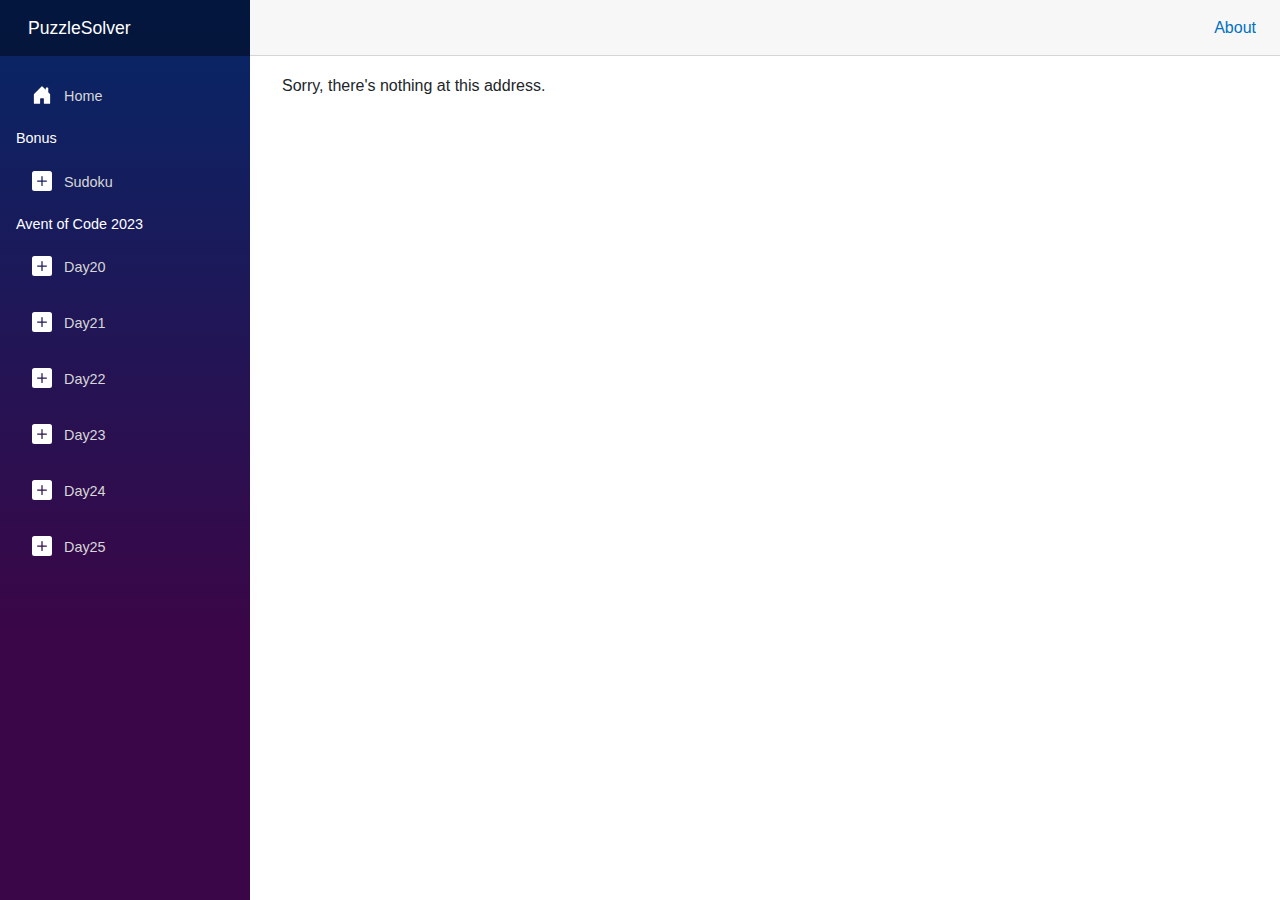
<file: PuzzleSolver/wwwroot/index.html>
<!DOCTYPE html>
<html lang="en">

<head>
    <meta charset="utf-8" />
    <meta name="viewport" content="width=device-width, initial-scale=1.0" />
    <title>PuzzleSolver</title>
    <base href="/" />
    <link rel="stylesheet" href="css/bootstrap/bootstrap.min.css" />
    <link rel="stylesheet" href="css/app.css" />
    <link rel="icon" type="image/png" href="favicon.png" />
    <link href="PuzzleSolver.styles.css" rel="stylesheet" />
    <link href="manifest.webmanifest" rel="manifest" />
    <link rel="apple-touch-icon" sizes="512x512" href="icon-512.png" />
    <link rel="apple-touch-icon" sizes="192x192" href="icon-192.png" />
</head>

<body>
    <div id="app">
        <svg class="loading-progress">
            <circle r="40%" cx="50%" cy="50%" />
            <circle r="40%" cx="50%" cy="50%" />
        </svg>
        <div class="loading-progress-text"></div>
    </div>

    <div id="blazor-error-ui">
        An unhandled error has occurred.
        <a href="" class="reload">Reload</a>
        <a class="dismiss">🗙</a>
    </div>
    <script src="_framework/blazor.webassembly.js"></script>
    <script>navigator.serviceWorker.register('service-worker.js');</script>
</body>

</html>
</file>
<file: PuzzleSolver/wwwroot/css/app.css>
html, body {
    font-family: 'Helvetica Neue', Helvetica, Arial, sans-serif;
}

h1:focus {
    outline: none;
}

a, .btn-link {
    color: #0071c1;
}

.btn-primary {
    color: #fff;
    background-color: #1b6ec2;
    border-color: #1861ac;
}

.btn:focus, .btn:active:focus, .btn-link.nav-link:focus, .form-control:focus, .form-check-input:focus {
  box-shadow: 0 0 0 0.1rem white, 0 0 0 0.25rem #258cfb;
}

.content {
    padding-top: 1.1rem;
}

.valid.modified:not([type=checkbox]) {
    outline: 1px solid #26b050;
}

.invalid {
    outline: 1px solid red;
}

.validation-message {
    color: red;
}

#blazor-error-ui {
    background: lightyellow;
    bottom: 0;
    box-shadow: 0 -1px 2px rgba(0, 0, 0, 0.2);
    display: none;
    left: 0;
    padding: 0.6rem 1.25rem 0.7rem 1.25rem;
    position: fixed;
    width: 100%;
    z-index: 1000;
}

    #blazor-error-ui .dismiss {
        cursor: pointer;
        position: absolute;
        right: 0.75rem;
        top: 0.5rem;
    }

.blazor-error-boundary {
    background: url([data-uri]) no-repeat 1rem/1.8rem, #b32121;
    padding: 1rem 1rem 1rem 3.7rem;
    color: white;
}

    .blazor-error-boundary::after {
        content: "An error has occurred."
    }

.loading-progress {
    position: relative;
    display: block;
    width: 8rem;
    height: 8rem;
    margin: 20vh auto 1rem auto;
}

    .loading-progress circle {
        fill: none;
        stroke: #e0e0e0;
        stroke-width: 0.6rem;
        transform-origin: 50% 50%;
        transform: rotate(-90deg);
    }

        .loading-progress circle:last-child {
            stroke: #1b6ec2;
            stroke-dasharray: calc(3.141 * var(--blazor-load-percentage, 0%) * 0.8), 500%;
            transition: stroke-dasharray 0.05s ease-in-out;
        }

.loading-progress-text {
    position: absolute;
    text-align: center;
    font-weight: bold;
    inset: calc(20vh + 3.25rem) 0 auto 0.2rem;
}

    .loading-progress-text:after {
        content: var(--blazor-load-percentage-text, "Loading");
    }

code {
    color: #c02d76;
}
</file>
